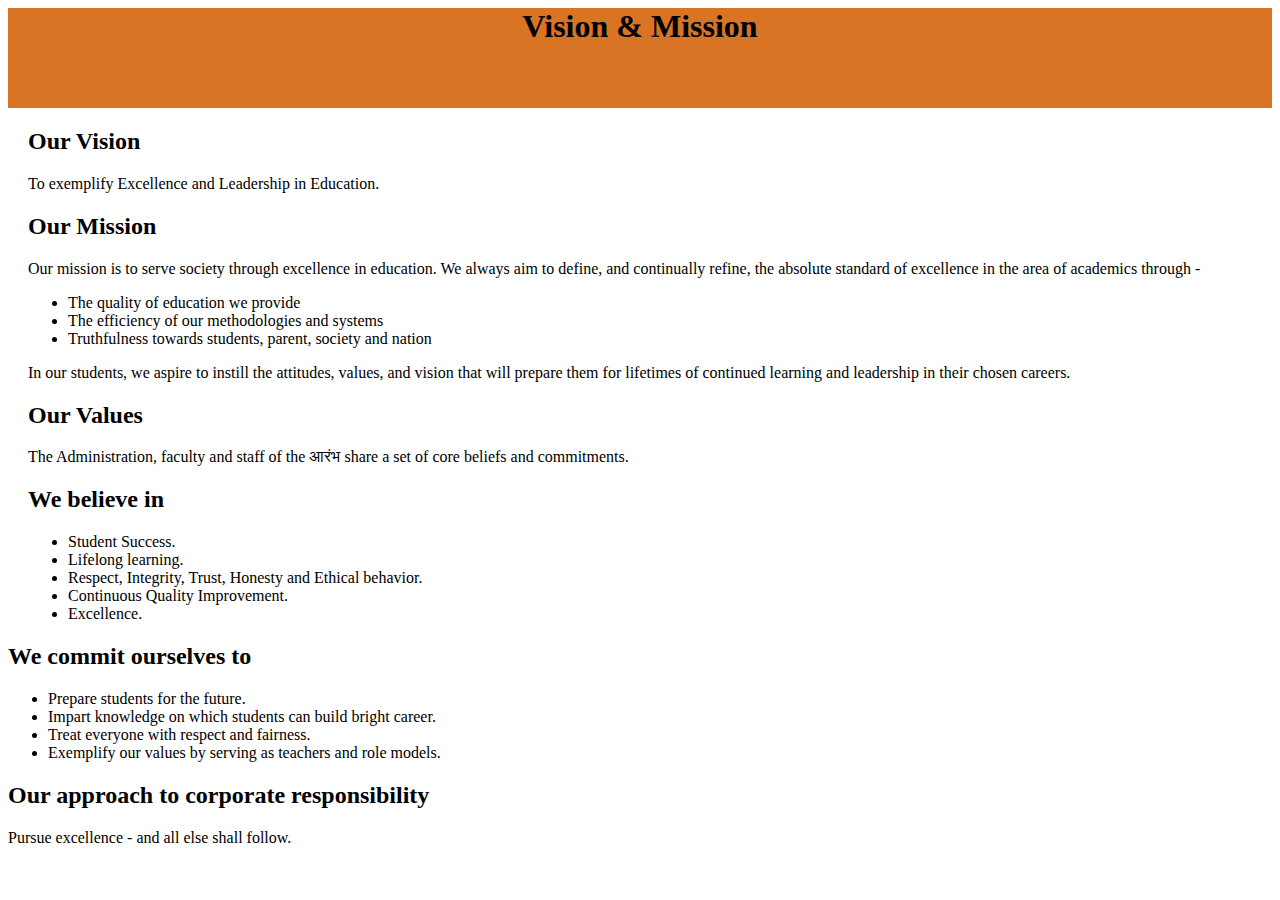
<file: vision.html>
<!DOCTYPE html>
<html lang="en">
<head>
    <meta charset="UTF-8">
    <meta http-equiv="X-UA-Compatible" content="IE=edge">
    <meta name="viewport" content="width=device-width, initial-scale=1.0">
    <title>Document</title>
    <script src="https://cdn.jsdelivr.net/npm/bootstrap@5.3.0-alpha1/dist/js/bootstrap.bundle.min.js"
      integrity="sha384-w76AqPfDkMBDXo30jS1Sgez6pr3x5MlQ1ZAGC+nuZB+EYdgRZgiwxhTBTkF7CXvN"
      crossorigin="anonymous"></script>

    <link href="https://cdn.jsdelivr.net/npm/bootstrap@5.3.0-alpha1/dist/css/bootstrap.min.css" rel="stylesheet"
      integrity="sha384-GLhlTQ8iRABdZLl6O3oVMWSktQOp6b7In1Zl3/Jr59b6EGGoI1aFkw7cmDA6j6gD" crossorigin="anonymous">
    <link rel="stylesheet" href="vision.css">
    
</head>
<body>
    

    <div class="vis">
    <div class="vision" >
        <h1 class="mis" >Vision & Mission</h1>
    </div>


    
            <div class="visioncontent" >
                <h2>Our Vision</h2>
                <p>To exemplify Excellence and Leadership in Education.</p>
                <h2>Our Mission</h2>
                <p>Our mission is to serve society through excellence in education. We always aim to define, and continually refine, the absolute standard of excellence in the area of academics through -</p>
                <ul>
                    <li>
                        The quality of education we provide
                </li>
                <li>
                    The efficiency of our methodologies and systems
                </li>
                <li>
                    Truthfulness towards students, parent, society and nation
                </li>
            </ul>
            <p>In our students, we aspire to instill the attitudes, values, and vision that will prepare them for lifetimes of continued learning and leadership in their chosen careers.</p>
            <h2>Our Values</h2>
            <p>The Administration, faculty and staff of the आरंभ share a set of core beliefs and commitments.</p>
            <h2>We believe in</h2>
            <ul>
                <li>
                    Student Success.
                </li>
                <li>
                    Lifelong learning.
                </li>
                <li>
                    Respect, Integrity, Trust, Honesty and Ethical behavior.
                </li>
                <li>
                    Continuous Quality Improvement.
                </li>
                <li>
                    Excellence.
                </li>
            </ul>
            
        </div>

      





<h2>We commit ourselves to</h2>
<ul>
    <li>
        Prepare students for the future.
    </li>
    <li>
        Impart knowledge on which students can build bright career.
    </li>
    <li>
        Treat everyone with respect and fairness.
    </li>
    <li>
        Exemplify our values by serving as teachers and role models.
    </li>
</ul>
<h2>Our approach to corporate responsibility</h2>
<p>Pursue excellence - and all else shall follow.</p>
</div>



</div>
</body>
</html>
</file>
<file: vision.css>
.vision{
    background-color: rgb(216, 116, 35);
    height: 100px;
    text-align: center;
}
.visioncontent{
   padding-left: 20px;
}
.mis{
    margin: auto;
}
</file>
